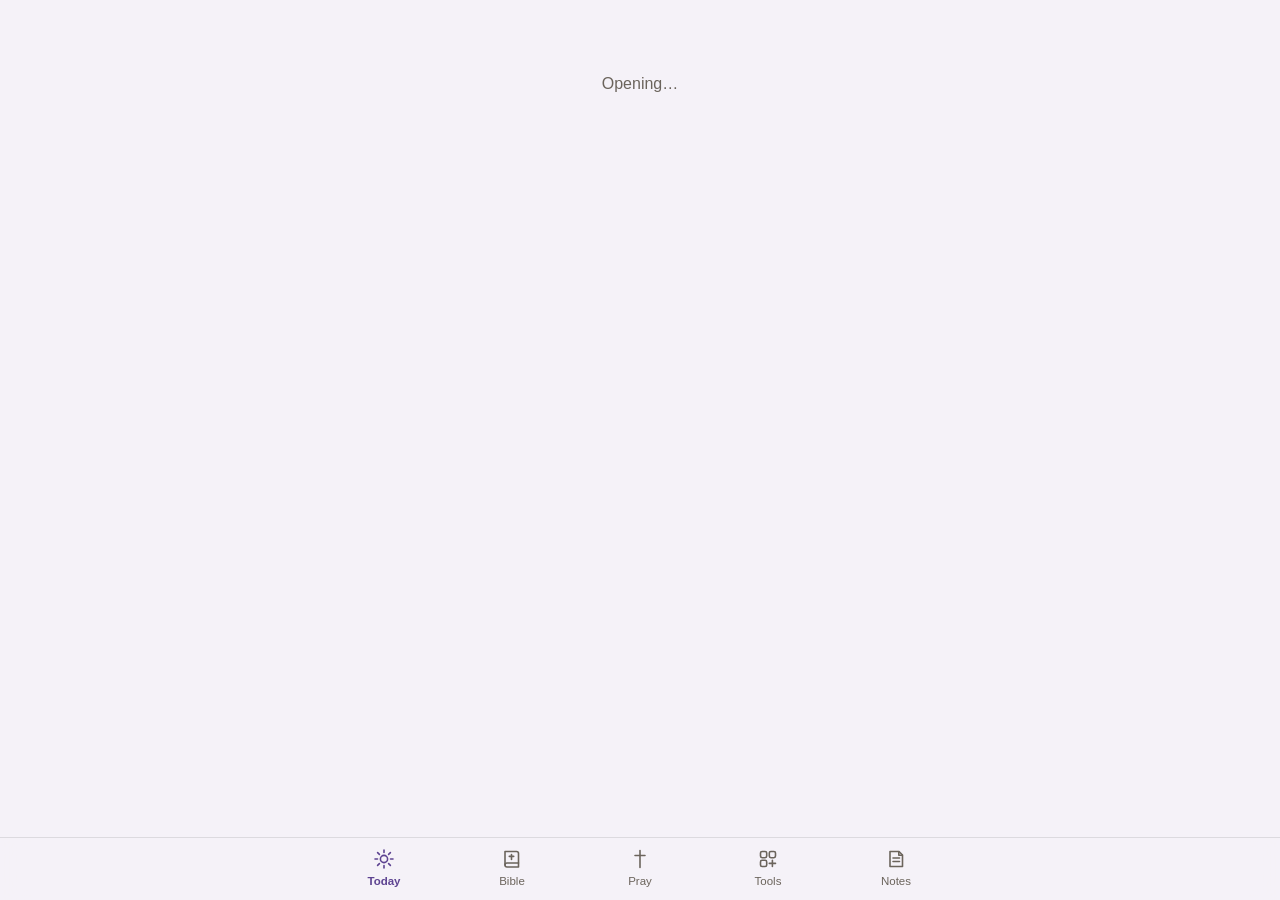
<file: index.html>
<!DOCTYPE html>
<!-- index.html
     The one page of the app. Everything else is loaded by app.js. -->
<html lang="en">
<head>
  <meta charset="UTF-8" />
  <!-- The privacy promise, enforced by the browser: the app may load and contact
       nothing but its own files. See PRIVACY.md. -->
  <meta http-equiv="Content-Security-Policy" content="default-src 'self'; script-src 'self'; style-src 'self'; img-src 'self' data:; connect-src 'self'; worker-src 'self'; manifest-src 'self'; object-src 'none'; base-uri 'none'; form-action 'none'" />
  <meta name="referrer" content="no-referrer" />
  <meta name="viewport" content="width=device-width, initial-scale=1.0, viewport-fit=cover" />
  <title>Biblica</title>
  <meta name="description" content="A Catholic Bible and daily prayer companion that works offline." />

  <link rel="manifest" href="manifest.json" />
  <meta name="theme-color" content="#f2f6f1" />

  <meta name="mobile-web-app-capable" content="yes" />
  <meta name="apple-mobile-web-app-capable" content="yes" />
  <meta name="apple-mobile-web-app-status-bar-style" content="default" />
  <meta name="apple-mobile-web-app-title" content="Biblica" />
  <link rel="apple-touch-icon" href="icon-180.png" />
  <link rel="icon" type="image/png" sizes="192x192" href="icon-192.png" />

  <link rel="stylesheet" href="styles.css" />
</head>
<body>
  <div id="app"></div>
  <noscript>Biblica needs JavaScript to run.</noscript>
  <script type="module" src="app.js"></script>
</body>
</html>
</file>
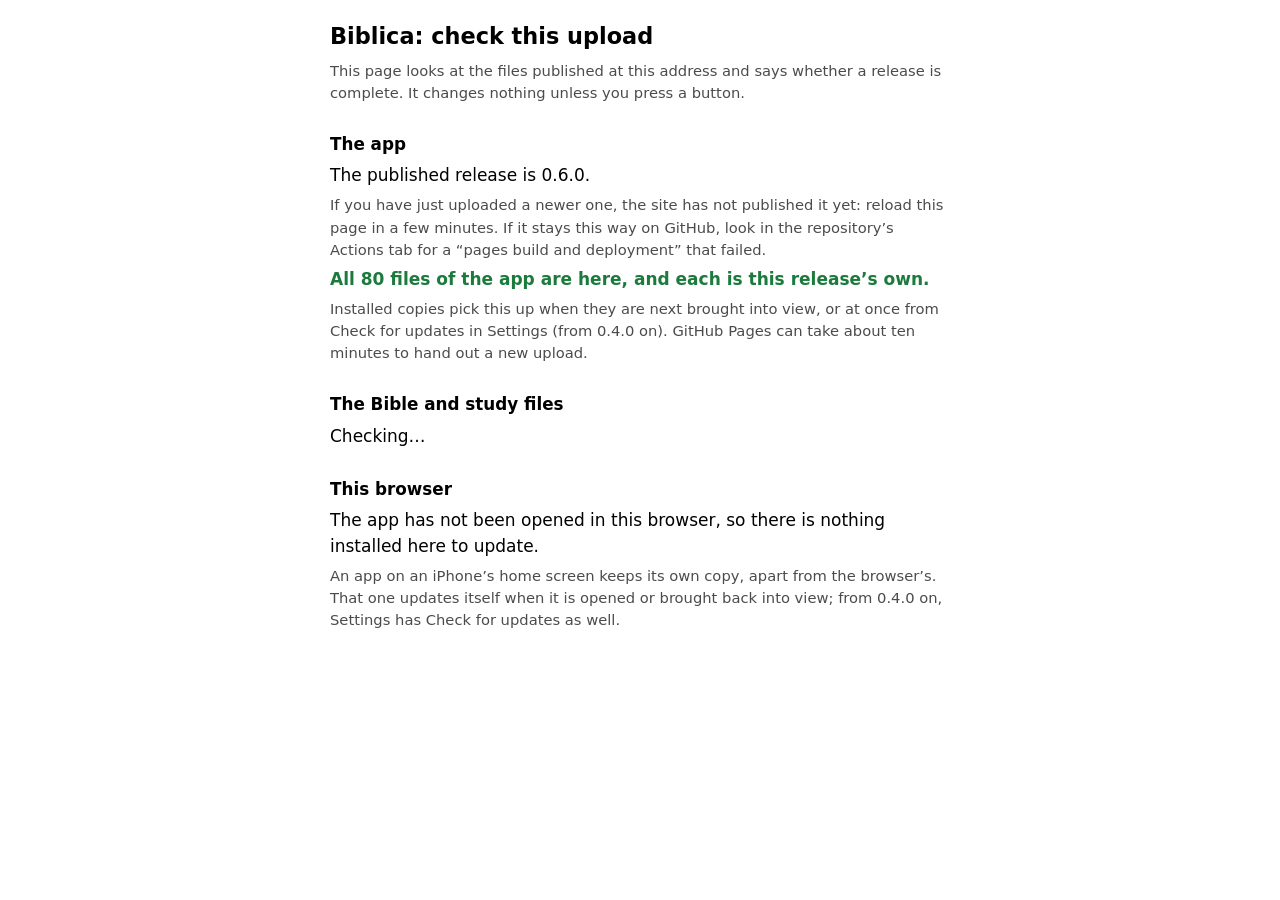
<file: check.html>
<!DOCTYPE html>
<!-- check.html
     A page for whoever publishes this copy of Biblica: it reads the list of
     files the app is made of and checks that every one is really on the site.
     Open it in a browser after uploading a release. It stands alone (no other
     file of the app is needed for it to run) and the app never caches it. -->
<html lang="en">
<head>
  <meta charset="UTF-8" />
  <meta name="viewport" content="width=device-width, initial-scale=1.0" />
  <meta name="robots" content="noindex" />
  <meta name="referrer" content="no-referrer" />
  <meta http-equiv="Content-Security-Policy" content="default-src 'none'; connect-src 'self'; script-src 'unsafe-inline'; style-src 'unsafe-inline'; base-uri 'none'; form-action 'none'" />
  <title>Biblica: check this upload</title>
  <style>
    :root { color-scheme: light dark; }
    body { font: 17px/1.5 system-ui, -apple-system, "Segoe UI", sans-serif; margin: 0 auto; max-width: 620px; padding: 20px 16px 60px; }
    h1 { font-size: 1.4rem; margin: 0 0 4px; }
    h2 { font-size: 1.05rem; margin: 28px 0 6px; }
    p { margin: 6px 0; }
    .muted { opacity: 0.7; font-size: 0.92rem; }
    .ok { color: #1c7a3d; font-weight: 600; }
    .bad { color: #b3261e; font-weight: 600; }
    ul { margin: 6px 0; padding-left: 22px; }
    li { overflow-wrap: anywhere; }
    button { font: inherit; padding: 10px 16px; border-radius: 10px; border: 1px solid currentColor; background: none; color: inherit; margin-top: 8px; }
    @media (prefers-color-scheme: dark) { .ok { color: #6fd08c; } .bad { color: #ff8a80; } }
  </style>
</head>
<body>
  <h1>Biblica: check this upload</h1>
  <p class="muted">This page looks at the files published at this address and says whether a release is complete. It changes nothing unless you press a button.</p>

  <h2>The app</h2>
  <div id="app"><p>Checking…</p></div>

  <h2>The Bible and study files</h2>
  <div id="text"><p>Checking…</p></div>

  <h2>This browser</h2>
  <div id="device"><p>Checking…</p></div>

  <script>
    const show = (id, ...nodes) => { const box = document.getElementById(id); box.textContent = ''; box.append(...nodes); };
    const line = (text, cls) => { const p = document.createElement('p'); p.textContent = text; if (cls) p.className = cls; return p; };
    const list = (items) => { const ul = document.createElement('ul'); for (const item of items) { const li = document.createElement('li'); li.textContent = item; ul.append(li); } return ul; };
    const fresh = { cache: 'no-store' };
    const live = (path) => `${path}${path.includes('?') ? '&' : '?'}live=${Date.now()}`;
    const count = (number, one, many) => `${number} ${number === 1 ? one : many}`;

    // Whether everything about the app's own files checked out: the button below is offered only then.
    let appComplete = false;

    /** The first sixteen hex digits of a file's SHA-256, as sw.js records them; null where the browser cannot compute it. */
    async function fingerprint(buffer) {
      if (!window.crypto || !window.crypto.subtle) return null;
      const hash = new Uint8Array(await crypto.subtle.digest('SHA-256', buffer));
      return [...hash.slice(0, 8)].map((byte) => byte.toString(16).padStart(2, '0')).join('');
    }

    /** Run a check over many files, a few at a time. */
    async function each(paths, work) {
      const queue = [...paths];
      const worker = async () => { while (queue.length) await work(queue.shift()); };
      await Promise.all(Array.from({ length: 6 }, worker));
    }

    async function checkApp() {
      let source;
      try {
        const response = await fetch(live('sw.js'), fresh);
        if (!response.ok) throw new Error(String(response.status));
        source = await response.text();
      } catch (error) {
        show('app', line(`sw.js could not be fetched (${error.message}). Is this page in the same folder as the app, and are you online?`, 'bad'));
        return null;
      }
      const version = (/const VERSION = '([^']+)'/.exec(source) || [])[1] || null;
      const start = source.indexOf('const SHELL = [');
      const listed = start < 0 ? [] : [...source.slice(start, source.indexOf('];', start)).matchAll(/'\.\/([^']*)'/g)].map((match) => match[1] || 'index.html');
      const wanted = [...new Set(listed)];
      if (!version || !wanted.length) {
        show('app', line('sw.js is on the site but does not look like Biblica’s: it names no version or lists no files. Upload the release’s own sw.js again.', 'bad'));
        return null;
      }
      // The fingerprint of each file as this release was built, from the stamp in sw.js.
      const stamp = (/\/\/ <stamp>([\s\S]*?)\/\/ <\/stamp>/.exec(source) || [])[1] || '';
      const digests = Object.fromEntries([...stamp.matchAll(/'([^']+)': '([0-9a-f]+)'/g)].map((match) => [match[1], match[2]]));
      const stamped = Object.keys(digests).length > 0;

      const missing = [];
      const stale = [];
      let compared = stamped;
      await each(wanted, async (path) => {
        try {
          const response = await fetch(live(path), fresh);
          if (!response.ok) { missing.push(`${path} (${response.status})`); return; }
          if (!digests[path]) return;
          const found = await fingerprint(await response.arrayBuffer());
          if (found === null) compared = false;
          else if (found !== digests[path]) stale.push(path);
        } catch {
          missing.push(`${path} (no answer)`);
        }
      });
      missing.sort();
      stale.sort();

      const nodes = [
        line(`The published release is ${version}.`),
        line('If you have just uploaded a newer one, the site has not published it yet: reload this page in a few minutes. If it stays this way on GitHub, look in the repository’s Actions tab for a “pages build and deployment” that failed.', 'muted'),
      ];
      // sw.js and the rest of the app are uploaded together; if they name different releases, one was left behind.
      const versionFile = wanted.find((path) => path.endsWith('version.js'));
      let others = null;
      try {
        if (versionFile) others = (/APP_VERSION = '([^']+)'/.exec(await (await fetch(live(versionFile), fresh)).text()) || [])[1] || null;
      } catch {
        // Reported with the other files below.
      }
      if (others && others !== version) {
        nodes.push(line(`sw.js is from release ${version}, but the app’s other files say ${others}: the upload replaced one and not the other.`, 'bad'));
      }
      if (!missing.length && !stale.length) {
        appComplete = true;
        nodes.push(line(compared
          ? `All ${wanted.length} files of the app are here, and each is this release’s own.`
          : `All ${wanted.length} files of the app are here.`, 'ok'));
        if (!compared) nodes.push(line(stamped ? 'This browser could not compare their contents, so only their presence was checked.' : 'This release carries no fingerprints, so only the presence of each file was checked.', 'muted'));
        nodes.push(line('Installed copies pick this up when they are next brought into view, or at once from Check for updates in Settings (from 0.4.0 on). GitHub Pages can take about ten minutes to hand out a new upload.', 'muted'));
      } else {
        if (missing.length) nodes.push(line(`${count(missing.length, 'file is', 'files are')} missing, of the app’s ${wanted.length}.`, 'bad'), list(missing));
        if (stale.length) {
          nodes.push(line(`${count(stale.length, 'file is', 'files are')} on the site but not from this release: an older copy the upload did not replace, or one changed since.`, 'bad'), list(stale),
            line('If you have only just uploaded, GitHub Pages may still be handing out the old copies: reload this page in ten minutes before uploading again.', 'muted'));
        }
        nodes.push(line('Until every file is this release’s own, installed copies stay on the release they have. Upload the whole release again.', 'muted'));
      }
      show('app', ...nodes);
      return version;
    }

    async function checkText() {
      let books;
      let fathers;
      let early;
      try {
        books = (await (await fetch(live('data-books.json'), fresh)).json()).books.map((book) => book.id);
        fathers = (await (await fetch(live('data-fathers.json'), fresh)).json()).books;
        fathers = Array.isArray(fathers) ? fathers : Object.keys(fathers);
        early = (await (await fetch(live('data-early.json'), fresh)).json()).entries.flatMap((entry) => entry.works.map((work) => work.id));
      } catch {
        show('text', line('The list of books could not be read, so the text files were not checked.', 'bad'));
        return;
      }
      const kinds = [
        ['Bible text (Douay-Rheims)', books.map((id) => `drb-${id}.json`)],
        ['Bible text (CPDV)', books.map((id) => `cpdv-${id}.json`)],
        ['Latin and cross-references', books.map((id) => `study-${id}.json`)],
        ['Commentary of the Fathers', fathers.map((id) => `fathers-${id}.json`)],
        ['Early Christian writings', early.map((id) => `early-${id}.json`)],
      ];
      const nodes = [];
      for (const [name, paths] of kinds) {
        const missing = [];
        await each(paths, async (path) => {
          try {
            const response = await fetch(live(path), { ...fresh, method: 'HEAD' });
            if (!response.ok) missing.push(`${path} (${response.status})`);
          } catch {
            missing.push(`${path} (no answer)`);
          }
        });
        if (!missing.length) nodes.push(line(`${name}: all ${paths.length} files are here.`, 'ok'));
        else nodes.push(line(`${name}: ${missing.length} of ${paths.length} files are missing.`, 'bad'), list(missing.sort().slice(0, 40)));
        show('text', ...nodes, line('Checking…', 'muted'));
      }
      nodes.push(line('These files are checked for being there, not for their contents.', 'muted'));
      show('text', ...nodes);
    }

    /** Put a question to a worker; resolves to its answer, or null if it gives none in time. */
    function askWorker(worker, message, patience) {
      return new Promise((resolve) => {
        const channel = new MessageChannel();
        const timer = setTimeout(() => resolve(null), patience);
        channel.port1.onmessage = (event) => { clearTimeout(timer); resolve(event.data || null); };
        worker.postMessage(message, [channel.port2]);
      });
    }

    /** Wait for a worker that is installing to finish, one way or the other. */
    function settled(worker) {
      return new Promise((resolve) => {
        const look = () => { if (worker.state === 'activated' || worker.state === 'redundant') resolve(worker.state); };
        worker.addEventListener('statechange', look);
        look();
        setTimeout(() => resolve('slow'), 90000);
      });
    }

    async function checkDevice(published) {
      if (!('serviceWorker' in navigator)) {
        show('device', line('This browser cannot install the app (no service worker support).'));
        return;
      }
      const registration = await navigator.serviceWorker.getRegistration('./');
      const worker = registration && registration.active;
      if (!worker) {
        show('device', line('The app has not been opened in this browser, so there is nothing installed here to update.'),
          line('An app on an iPhone’s home screen keeps its own copy, apart from the browser’s. That one updates itself when it is opened or brought back into view; from 0.4.0 on, Settings has Check for updates as well.', 'muted'));
        return;
      }
      const answer = (await askWorker(worker, { type: 'biblica:version' }, 3000)) || (await askWorker(worker, { type: 'biblica:version' }, 3000));
      const version = answer && answer.version;
      const nodes = [line(version ? `This browser holds release ${version}.` : 'This browser holds a release from before 0.4.0 (it cannot say which).')];
      if (published && version === published) nodes.push(line('That is the published release.', 'ok'));
      const note = line('', 'muted');
      const explain = 'This fetches every file of the app again, replacing the copy held by this browser. Notes, the journal and everything else written in the app are not touched. It does nothing for an app on an iPhone’s home screen, which keeps its own copy apart from the browser’s: that one has the same button in its Settings.';
      const button = document.createElement('button');
      button.textContent = 'Fetch the app afresh in this browser';
      if (!appComplete) {
        // Never offered over an incomplete upload: the copy this browser has works, and half of another would not.
        button.disabled = true;
        note.textContent = 'Not offered while the files above are incomplete: the copy this browser holds still works.';
      } else {
        note.textContent = explain;
      }
      button.addEventListener('click', async () => {
        button.disabled = true;
        const stop = (text) => { note.textContent = `Nothing was changed: ${text}`; note.className = 'bad'; };
        // The site must be reachable now, not only when this page loaded.
        try {
          if (!(await fetch(live('sw.js'), fresh)).ok) throw new Error('unreachable');
        } catch {
          stop('the site could not be reached.');
          return;
        }
        note.textContent = 'Fetching…';
        // A newer worker, if the site has one, installs itself and checks every file as it does.
        await registration.update().catch(() => null);
        if (registration.installing) {
          if ((await settled(registration.installing)) !== 'activated') { stop('the new release could not be installed. Reload this page to see why.'); return; }
        } else if (version) {
          // The worker fetches its own files again and replaces them only if every one is right.
          const result = await askWorker(registration.active, { type: 'biblica:refetch' }, 90000);
          if (!result || !result.ok) { stop('some files could not be fetched. Reload this page to see which.'); return; }
        } else {
          // A worker from before 0.4.0 cannot do that. The upload was found complete above,
          // so it is removed with its files and the app installs itself anew from the site.
          await registration.unregister();
          for (const key of await caches.keys()) if (key.startsWith('biblica-shell-')) await caches.delete(key);
        }
        window.location.href = './';
      });
      nodes.push(button, note);
      show('device', ...nodes);
    }

    /**
     * Whether this page can see the site itself. A copy of the app from before
     * 0.4.0, if this browser holds one, answers every request on this site
     * from its own saved files, this page's requests included, so nothing
     * fetched here would be the site's. Such a copy is first offered the
     * published release, whose worker lets these requests through.
     */
    async function seesTheSite() {
      if (!('serviceWorker' in navigator) || !navigator.serviceWorker.controller) return true;
      const speaks = async () => {
        const worker = navigator.serviceWorker.controller;
        if (!worker) return true;
        const answer = (await askWorker(worker, { type: 'biblica:version' }, 3000)) || (await askWorker(worker, { type: 'biblica:version' }, 3000));
        return Boolean(answer && answer.version);
      };
      if (await speaks()) return true;
      show('app', line('This browser holds an older copy of Biblica. Offering it the published release first…'));
      const registration = await navigator.serviceWorker.getRegistration('./');
      if (!registration) return true;
      await registration.update().catch(() => null);
      const arriving = registration.installing || registration.waiting;
      if (arriving) await settled(arriving);
      return speaks();
    }

    /** Say why nothing can be checked from here, and offer the two ways round it. */
    function explainOlderCopy() {
      const button = document.createElement('button');
      button.textContent = 'Forget the older copy and check again';
      button.addEventListener('click', async () => {
        button.disabled = true;
        const registration = await navigator.serviceWorker.getRegistration('./');
        if (registration) await registration.unregister();
        window.location.reload();
      });
      show('app',
        line('This page cannot see the site from this browser.', 'bad'),
        line('This browser holds a copy of Biblica from before 0.4.0, which answers every request for the site’s files from the copy it saved. It was offered the published release just now and did not take it, which usually means the upload is incomplete or the site is still publishing it.'),
        line('To see which files are at fault, open this page in a private tab, which holds no copy of the app. Or press the button: this browser then forgets its older copy and this page checks again. Nothing written in the app is touched, but the app will need a connection the next time it is opened in this browser, and until the upload is complete it may not open here at all.', 'muted'),
        button);
      show('text', line('Not checked, for the same reason.', 'muted'));
      show('device', line('This browser holds a release from before 0.4.0.'));
    }

    (async () => {
      if (!(await seesTheSite())) {
        explainOlderCopy();
        return;
      }
      const published = await checkApp();
      await Promise.all([checkText(), checkDevice(published)]);
    })();
  </script>
</body>
</html>
</file>
<file: styles.css>
/* styles.css — Biblica.
 *
 * The app takes its colour from the liturgical day. Each liturgical colour
 * defines a small palette (light and dark); whichever element carries a
 * data-lit attribute resolves --lit and --soft from it. The page itself
 * carries today's colour, and single elements (the day card, the dots of the
 * week strip) can carry another day's.
 *
 * Scripture and liturgical names are set in the serif; controls in the
 * system sans. Verse numbers and rubrics are red, as in a missal.
 */

/* ---------- Palettes ---------- */

[data-lit="green"] {
  --lit-l: #2f6b4f; --soft-l: #dfeae1; --bg-l: #f2f6f1;
  --lit-d: #84c4a0; --soft-d: #223328; --bg-d: #141a16; --surface-d: #1c2520;
}
[data-lit="violet"] {
  --lit-l: #5d4391; --soft-l: #e7dff2; --bg-l: #f5f2f8;
  --lit-d: #b7a0e2; --soft-d: #2d2740; --bg-d: #18151c; --surface-d: #221e29;
}
[data-lit="white"] {
  --lit-l: #8f6a17; --soft-l: #f1e7c9; --bg-l: #faf7ee;
  --lit-d: #dcbc66; --soft-d: #353020; --bg-d: #1a1812; --surface-d: #24211a;
}
[data-lit="red"] {
  --lit-l: #a8322a; --soft-l: #f3dcd9; --bg-l: #faf2f1;
  --lit-d: #e88e84; --soft-d: #3c2522; --bg-d: #1c1514; --surface-d: #281e1c;
}
[data-lit="rose"] {
  --lit-l: #ae4f73; --soft-l: #f5dde6; --bg-l: #fbf2f5;
  --lit-d: #e6a0ba; --soft-d: #3c2630; --bg-d: #1c1518; --surface-d: #281e22;
}

:root {
  --serif: "Iowan Old Style", "Palatino Linotype", Palatino, "Book Antiqua", "Noto Serif", Georgia, serif;
  --sans: -apple-system, BlinkMacSystemFont, "Segoe UI", Roboto, "Helvetica Neue", Arial, sans-serif;
  --radius: 18px;
  --radius-small: 11px;
  --tabbar-height: 62px;
  --measure: 640px;

  --bg: var(--bg-l, #f2f6f1);
  --surface: #ffffff;
  --ink: #23201c;
  --muted: #6b645c;
  --line: rgba(35, 32, 28, 0.11);
  --rubric: #a3231f;
  --danger: #a3231f;
  --shadow: 0 10px 34px rgba(35, 32, 28, 0.16);
  --hl-gold: #f7e6a6;
  --hl-green: #cfe9d0;
  --hl-blue: #d1e2f7;
  --hl-rose: #f7d5df;
  color-scheme: light;
}
[data-lit] {
  --lit: var(--lit-l);
  --soft: var(--soft-l);
}

/* Dark values, applied when the device asks for dark (unless the reader chose
   light) or when the reader chose dark. The two blocks must stay identical. */
@media (prefers-color-scheme: dark) {
  :root:not([data-theme="light"]) {
    --bg: var(--bg-d, #141a16);
    --surface: var(--surface-d, #1c2520);
    --ink: #efeae2;
    --muted: #a9a197;
    --line: rgba(255, 255, 255, 0.11);
    --rubric: #e88376;
    --danger: #ee8d80;
    --shadow: 0 10px 34px rgba(0, 0, 0, 0.5);
    --hl-gold: rgba(214, 178, 62, 0.34);
    --hl-green: rgba(96, 176, 110, 0.32);
    --hl-blue: rgba(98, 150, 220, 0.34);
    --hl-rose: rgba(222, 110, 150, 0.34);
    color-scheme: dark;
  }
  :root:not([data-theme="light"])[data-lit],
  :root:not([data-theme="light"]) [data-lit] {
    --lit: var(--lit-d);
    --soft: var(--soft-d);
  }
}
:root[data-theme="dark"] {
  --bg: var(--bg-d, #141a16);
  --surface: var(--surface-d, #1c2520);
  --ink: #efeae2;
  --muted: #a9a197;
  --line: rgba(255, 255, 255, 0.11);
  --rubric: #e88376;
  --danger: #ee8d80;
  --shadow: 0 10px 34px rgba(0, 0, 0, 0.5);
  --hl-gold: rgba(214, 178, 62, 0.34);
  --hl-green: rgba(96, 176, 110, 0.32);
  --hl-blue: rgba(98, 150, 220, 0.34);
  --hl-rose: rgba(222, 110, 150, 0.34);
  color-scheme: dark;
}
:root[data-theme="dark"][data-lit],
:root[data-theme="dark"] [data-lit] {
  --lit: var(--lit-d);
  --soft: var(--soft-d);
}

/* ---------- Base ---------- */

* { box-sizing: border-box; }

/* The page fills the screen and never scrolls; the screens scroll inside .scroller.
   On an iPhone a scrolling page nudges fixed elements such as the tab bar up and down. */
html {
  -webkit-text-size-adjust: 100%;
  height: 100%;
  overflow: hidden;
}

body {
  height: 100%;
  overflow: hidden;
  margin: 0;
  background: var(--bg);
  color: var(--ink);
  font-family: var(--sans);
  font-size: 16px;
  line-height: 1.5;
  -webkit-tap-highlight-color: transparent;
  overscroll-behavior-y: none;
}

button, input, select, textarea { font: inherit; color: inherit; }
button { cursor: pointer; }
h1, h2, h3, p { margin: 0; }
[hidden] { display: none !important; }

:focus-visible {
  outline: 2px solid var(--lit);
  outline-offset: 2px;
  border-radius: 6px;
}

.scroller {
  position: fixed;
  inset: 0;
  overflow-x: hidden;
  overflow-y: auto;
  overscroll-behavior-y: contain;
  -webkit-overflow-scrolling: touch;
}

.screen {
  max-width: var(--measure);
  margin: 0 auto;
  padding: calc(env(safe-area-inset-top) + 8px) calc(env(safe-area-inset-right) + 16px)
    calc(env(safe-area-inset-bottom) + var(--tabbar-height) + 28px) calc(env(safe-area-inset-left) + 16px);
  min-height: 100%;
  outline: none;
}
body.has-action-bar .screen { padding-bottom: calc(env(safe-area-inset-bottom) + var(--tabbar-height) + 230px); }

.loading, .empty { color: var(--muted); text-align: center; padding: 48px 16px; }
.muted { color: var(--muted); }
.small { font-size: 0.86rem; }
.icon { display: inline-flex; }

/* ---------- Headers ---------- */

.app-header {
  display: flex;
  align-items: center;
  justify-content: space-between;
  padding: 10px 2px 6px;
}
.app-title {
  font-family: var(--serif);
  font-size: 1.65rem;
  font-weight: 600;
  letter-spacing: 0.005em;
  color: var(--lit);
}
.page-title {
  font-family: var(--serif);
  font-size: 1.65rem;
  font-weight: 600;
  padding: 4px 2px 6px;
}

.icon-button {
  display: inline-flex;
  align-items: center;
  justify-content: center;
  width: 44px;
  height: 44px;
  border: 0;
  border-radius: 50%;
  background: transparent;
  color: var(--muted);
}
.icon-button:active { background: var(--soft); }
.icon-button:disabled { opacity: 0.3; cursor: default; }

/* ---------- Cards ---------- */

.card {
  background: var(--surface);
  border: 1px solid var(--line);
  border-radius: var(--radius);
  padding: 18px 18px 16px;
  margin: 14px 0;
}
.card-heading {
  font-size: 1.02rem;
  font-weight: 650;
  margin-bottom: 6px;
}
.card-heading.large {
  font-family: var(--serif);
  font-size: 1.45rem;
  font-weight: 600;
}
.card > .muted + .button,
.card > .muted + .button-row,
.card > .muted + .row-button { margin-top: 12px; }

/* The liturgical day */
.hero {
  position: relative;
  background: var(--soft);
  border-color: transparent;
  padding: 22px 56px 20px 20px;
  overflow: hidden;
}
.ribbon {
  position: absolute;
  top: 0;
  right: 20px;
  width: 22px;
  height: 58px;
  background: var(--lit);
  clip-path: polygon(0 0, 100% 0, 100% 100%, 50% 80%, 0 100%);
}
.hero-date { color: var(--muted); font-size: 0.92rem; }
.hero-name {
  font-family: var(--serif);
  font-size: clamp(1.5rem, 6.2vw, 1.95rem);
  font-weight: 600;
  line-height: 1.16;
  margin: 6px 0 10px;
  text-wrap: balance;
}
.hero-meta {
  display: flex;
  flex-wrap: wrap;
  align-items: center;
  gap: 6px 10px;
  font-size: 0.92rem;
  color: var(--ink);
}
.rank {
  background: var(--lit);
  color: var(--surface);
  border-radius: 999px;
  padding: 2px 11px;
  font-size: 0.8rem;
  font-weight: 650;
}
.hero-sub { margin-top: 8px; font-size: 0.92rem; color: var(--muted); }
.hero-observance { margin-top: 10px; font-size: 0.92rem; color: var(--rubric); font-weight: 600; }

/* ---------- Week strip ---------- */

.week {
  display: grid;
  grid-template-columns: 36px 1fr 36px;
  align-items: center;
  gap: 2px;
  margin: 12px -6px 0;
}
.week .icon-button { width: 36px; height: 44px; }
.week-strip { display: grid; grid-template-columns: repeat(7, 1fr); gap: 2px; }
.week-day {
  display: flex;
  flex-direction: column;
  align-items: center;
  gap: 1px;
  padding: 7px 0 8px;
  border: 0;
  border-radius: 14px;
  background: transparent;
  min-width: 0;
}
.week-letter { font-size: 0.72rem; color: var(--muted); }
.week-number { font-size: 1.02rem; font-weight: 600; font-variant-numeric: tabular-nums; }
.week-dot { width: 7px; height: 7px; border-radius: 50%; background: var(--lit); margin-top: 2px; }
.week-dot[data-lit="white"] { box-shadow: inset 0 0 0 1px var(--lit); background: transparent; }
.week-day.is-today .week-number { color: var(--lit); }
.week-day.selected { background: var(--surface); box-shadow: inset 0 0 0 1px var(--line); }
.week-today { grid-column: 1 / -1; justify-self: center; margin-top: 6px; }

/* ---------- Lists inside cards ---------- */

.reading-list, .day-list, .result-list { list-style: none; margin: 0; padding: 0; }
.reading-list li + li { border-top: 1px solid var(--line); }
.reading-row {
  display: flex;
  align-items: center;
  gap: 12px;
  width: 100%;
  padding: 12px 0;
  border: 0;
  background: transparent;
  text-align: left;
}
.reading-text { display: flex; flex-direction: column; flex: 1; min-width: 0; }
.reading-label { font-size: 0.82rem; color: var(--rubric); font-weight: 600; }
.reading-cite { font-family: var(--serif); font-size: 1.13rem; font-weight: 600; line-height: 1.3; }
.reading-preview {
  color: var(--muted);
  font-family: var(--serif);
  font-size: 0.95rem;
  white-space: nowrap;
  overflow: hidden;
  text-overflow: ellipsis;
}
.reading-check {
  flex: none;
  width: 26px;
  height: 26px;
  border-radius: 50%;
  border: 1.5px solid var(--line);
  display: inline-flex;
  align-items: center;
  justify-content: center;
  color: var(--surface);
}
.done .reading-check { background: var(--lit); border-color: var(--lit); }
.reading-row.done .reading-cite { color: var(--muted); }
.card > .small { margin-top: 10px; }

.row-button {
  display: flex;
  align-items: center;
  gap: 12px;
  width: 100%;
  padding: 10px 0 4px;
  border: 0;
  background: transparent;
  text-align: left;
  color: var(--ink);
}
.row-button .icon { color: var(--muted); }
.row-text { display: flex; flex-direction: column; gap: 3px; flex: 1; min-width: 0; }
.row-title { font-family: var(--serif); font-size: 1.13rem; font-weight: 600; flex: 1; }
.row-sub { color: var(--muted); font-size: 0.9rem; }
.plan-row + .plan-row { border-top: 1px solid var(--line); margin-top: 10px; padding-top: 14px; }

.progress-row { display: flex; justify-content: space-between; margin: 10px 0 6px; font-weight: 600; }
.progress-row .muted { font-weight: 400; }
.progress-track {
  display: block;
  height: 6px;
  background: var(--soft);
  border-radius: 999px;
  overflow: hidden;
  margin-top: 4px;
}
.progress-fill { display: block; height: 100%; background: var(--lit); border-radius: 999px; transition: width 0.4s ease; }

/* ---------- Buttons and fields ---------- */

.button {
  display: inline-flex;
  align-items: center;
  justify-content: center;
  min-height: 44px;
  padding: 9px 18px;
  border: 1px solid var(--lit);
  border-radius: 999px;
  background: var(--lit);
  color: var(--surface);
  font-weight: 600;
  font-size: 0.98rem;
  text-align: center;
}
.button.quiet { background: transparent; color: var(--lit); border-color: var(--line); }
.button.danger { background: var(--danger); border-color: var(--danger); color: var(--surface); }
.button.danger.quiet { background: transparent; color: var(--danger); border-color: var(--line); }
.button.wide { width: 100%; }
.button:disabled { opacity: 0.45; cursor: default; }
.button:active:not(:disabled) { transform: scale(0.985); }

.button-row { display: flex; flex-wrap: wrap; gap: 10px; margin-top: 14px; justify-content: flex-end; }
.button-row.spread { justify-content: space-between; }

.chip-button {
  border: 1px solid var(--line);
  background: var(--surface);
  color: var(--ink);
  border-radius: 999px;
  padding: 6px 13px;
  font-size: 0.88rem;
  min-height: 34px;
}

.field {
  width: 100%;
  min-height: 46px;
  padding: 10px 14px;
  border: 1px solid var(--line);
  border-radius: var(--radius-small);
  background: var(--surface);
  font-size: 16px; /* below 16px, iOS zooms the page when the field is focused */
}
.field::placeholder { color: var(--muted); opacity: 0.8; }
textarea.field { resize: vertical; line-height: 1.5; font-family: var(--serif); font-size: 17px; }
select.field { appearance: none; padding-right: 30px; background-image: linear-gradient(45deg, transparent 50%, var(--muted) 50%), linear-gradient(135deg, var(--muted) 50%, transparent 50%); background-position: calc(100% - 17px) 20px, calc(100% - 12px) 20px; background-size: 5px 5px; background-repeat: no-repeat; }

.segmented {
  display: inline-flex;
  background: var(--soft);
  border-radius: 999px;
  padding: 3px;
  gap: 2px;
}
.segmented.wrap { display: flex; flex-wrap: wrap; border-radius: 16px; margin: 4px 0 14px; }
.segment {
  flex: 1;
  border: 0;
  background: transparent;
  border-radius: 999px;
  padding: 7px 13px;
  font-size: 0.9rem;
  white-space: nowrap;
  min-height: 36px;
  color: var(--ink);
}
.segment.on { background: var(--surface); font-weight: 650; box-shadow: 0 1px 3px rgba(0, 0, 0, 0.12); }

.check { display: inline-flex; align-items: center; gap: 8px; font-size: 0.93rem; min-height: 44px; }
input[type="checkbox"] { width: 22px; height: 22px; accent-color: var(--lit); flex: none; }
.slider { flex: 1; accent-color: var(--lit); min-width: 0; }
.slider-value { width: 2ch; text-align: right; font-variant-numeric: tabular-nums; color: var(--muted); }

.setting-row {
  display: flex;
  align-items: center;
  justify-content: space-between;
  gap: 14px;
  padding: 10px 0;
  flex-wrap: wrap;
}
.setting-row + .setting-row { border-top: 1px solid var(--line); }
.setting-text { display: flex; flex-direction: column; flex: 1; min-width: 0; }
.check-row { flex-wrap: nowrap; }

/* ---------- Tab bar ---------- */

.tabbar {
  position: fixed;
  left: 0;
  right: 0;
  bottom: 0;
  z-index: 50;
  display: flex;
  justify-content: center;
  padding: 0 max(8px, env(safe-area-inset-right)) env(safe-area-inset-bottom) max(8px, env(safe-area-inset-left));
  background: var(--bg); /* for browsers without color-mix */
  background: color-mix(in srgb, var(--bg) 88%, transparent);
  -webkit-backdrop-filter: blur(14px);
  backdrop-filter: blur(14px);
  border-top: 1px solid var(--line);
}
.tab {
  flex: 1;
  max-width: 128px;
  height: var(--tabbar-height);
  display: flex;
  flex-direction: column;
  align-items: center;
  justify-content: center;
  gap: 2px;
  color: var(--muted);
  text-decoration: none;
  font-size: 0.72rem;
}
.tab.active { color: var(--lit); font-weight: 650; }

/* ---------- Reader ---------- */

.reader-bar {
  position: sticky;
  top: 0;
  z-index: 20;
  display: flex;
  align-items: center;
  justify-content: space-between;
  gap: 8px;
  margin: calc(-1 * env(safe-area-inset-top) - 8px) -16px 0;
  padding: calc(env(safe-area-inset-top) + 8px) 12px 6px 16px;
  background: var(--bg); /* for browsers without color-mix */
  background: color-mix(in srgb, var(--bg) 90%, transparent);
  -webkit-backdrop-filter: blur(14px);
  backdrop-filter: blur(14px);
}
.reader-tools { display: flex; align-items: center; }
.place-button {
  display: inline-flex;
  align-items: center;
  gap: 8px;
  min-height: 44px;
  padding: 6px 16px;
  border: 1px solid var(--line);
  border-radius: 999px;
  background: var(--surface);
  font-family: var(--serif);
  font-size: 1.08rem;
  font-weight: 600;
}
.caret {
  width: 7px;
  height: 7px;
  border-right: 1.6px solid var(--muted);
  border-bottom: 1.6px solid var(--muted);
  transform: rotate(45deg) translateY(-2px);
}
.back-button {
  display: inline-flex;
  align-items: center;
  gap: 2px;
  min-height: 44px;
  padding: 6px 12px 6px 2px;
  border: 0;
  background: transparent;
  color: var(--lit);
  font-weight: 600;
}

.chapter { padding: 18px 4px 8px; }
.rubric { color: var(--rubric); font-size: 0.92rem; font-weight: 600; }
.chapter-title {
  font-family: var(--serif);
  font-size: clamp(1.7rem, 7vw, 2.15rem);
  font-weight: 600;
  line-height: 1.15;
  text-wrap: balance;
}
.chapter-sub { color: var(--muted); font-size: 0.92rem; margin-top: 4px; }
.passage-heading {
  font-family: var(--serif);
  font-size: 1.3rem;
  font-weight: 600;
  margin: 30px 0 0;
  padding-top: 20px;
  border-top: 1px solid var(--line);
}
.chapter .passage-heading:first-of-type { border-top: 0; padding-top: 0; margin-top: 22px; }

.chapter-text {
  font-family: var(--serif);
  line-height: 1.62;
  margin-top: 22px;
  hanging-punctuation: first;
}
.passage-heading + .chapter-text { margin-top: 12px; }

.verse {
  display: block;
  margin: 0 -8px 0.42em;
  padding: 0.12em 8px;
  border-radius: 9px;
  cursor: pointer;
  -webkit-box-decoration-break: clone;
  box-decoration-break: clone;
}
.chapter-text.flow .verse { display: inline; margin: 0; padding: 0.12em 0; border-radius: 4px; }
.verse-number {
  color: var(--rubric);
  font-family: var(--sans);
  font-size: 0.6em;
  font-weight: 650;
  vertical-align: 0.6em;
  line-height: 0;
  margin-right: 0.38em;
  font-variant-numeric: tabular-nums;
  user-select: none;
}

/* The versal: a chapter opens with a red initial instead of a verse number. */
.verse.first .verse-number { display: none; }
/* flow-root makes a short opening verse as tall as its initial, so the next
   verse starts beneath the initial rather than wrapping round it. */
.chapter-text:not(.flow) .verse.first .verse-body { display: flow-root; }
.chapter-text:not(.flow) .verse.first .verse-body::first-letter,
.chapter-text.flow::first-letter {
  float: left;
  font-size: 3.25em;
  line-height: 0.82;
  padding: 0.06em 0.09em 0 0;
  color: var(--rubric);
  font-weight: 500;
}

/* Declared before the highlight colours so a highlighted verse keeps its
   colour while selected and only gains the ring. */
.verse.selected { box-shadow: inset 0 0 0 1.5px var(--lit); background-color: var(--soft); }
.verse[data-highlight="gold"], .highlighted[data-highlight="gold"], .swatch[data-highlight="gold"] { background: var(--hl-gold); }
.verse[data-highlight="green"], .highlighted[data-highlight="green"], .swatch[data-highlight="green"] { background: var(--hl-green); }
.verse[data-highlight="blue"], .highlighted[data-highlight="blue"], .swatch[data-highlight="blue"] { background: var(--hl-blue); }
.verse[data-highlight="rose"], .highlighted[data-highlight="rose"], .swatch[data-highlight="rose"] { background: var(--hl-rose); }
.verse.arrived { animation: arrive 2.2s ease-out 1; }
@keyframes arrive {
  0%, 35% { background-color: var(--soft); }
  100% { background-color: transparent; }
}
.chapter-break {
  display: block;
  margin: 1.1em 0 0.5em;
  font-family: var(--sans);
  font-size: 0.82rem;
  font-weight: 600;
  color: var(--rubric);
}

.annotations { display: block; margin: 2px 0 14px; font-family: var(--sans); }
.note-card {
  display: block;
  width: 100%;
  text-align: left;
  border: 0;
  border-left: 3px solid var(--lit);
  background: var(--soft);
  border-radius: 4px 12px 12px 4px;
  padding: 9px 13px;
  margin: 6px 0;
  font-size: 0.95rem;
  line-height: 1.45;
  color: var(--ink);
}
.note-range { display: block; font-size: 0.8rem; color: var(--muted); margin-bottom: 2px; }
.note-body { display: -webkit-box; -webkit-line-clamp: 4; -webkit-box-orient: vertical; overflow: hidden; white-space: pre-wrap; }
.link-chips { display: flex; flex-wrap: wrap; gap: 6px; margin: 6px 0; }
.link-chip {
  border: 1px solid var(--line);
  background: var(--surface);
  border-radius: 999px;
  padding: 5px 12px;
  font-size: 0.86rem;
  color: var(--lit);
  font-weight: 600;
  min-height: 32px;
}
.link-chip.incoming { color: var(--muted); font-weight: 500; }

.chapter-nav {
  display: flex;
  justify-content: space-between;
  gap: 10px;
  margin: 26px 0 8px;
}
.chapter-nav.stacked { flex-direction: column; }
.chapter-nav .button-row { margin-top: 2px; }

/* Selection actions */
.action-bar {
  position: fixed;
  left: 50%;
  bottom: calc(env(safe-area-inset-bottom) + var(--tabbar-height) + 10px);
  transform: translateX(-50%);
  width: min(calc(100vw - 20px), 560px);
  z-index: 40;
  background: var(--surface);
  border: 1px solid var(--line);
  border-radius: 20px;
  box-shadow: var(--shadow);
  padding: 8px 10px 12px 16px;
}
.action-top { display: flex; align-items: center; justify-content: space-between; }
.action-label { font-family: var(--serif); font-weight: 600; font-size: 1.05rem; }
.action-row { display: flex; align-items: center; justify-content: space-between; gap: 10px; flex-wrap: wrap; }
.swatches { display: flex; gap: 9px; align-items: center; }
.swatch {
  width: 34px;
  height: 34px;
  border-radius: 50%;
  border: 1px solid var(--line);
  padding: 0;
  display: inline-flex;
  align-items: center;
  justify-content: center;
  color: var(--muted);
}
.swatch.none { background: transparent; }
.action-buttons { display: flex; gap: 2px; }
.action-button {
  display: inline-flex;
  flex-direction: column;
  align-items: center;
  gap: 1px;
  border: 0;
  background: transparent;
  border-radius: 12px;
  padding: 6px 12px;
  font-size: 0.74rem;
  color: var(--ink);
  min-width: 52px;
}
.action-button:active { background: var(--soft); }

/* ---------- Sheets ---------- */

.sheet-backdrop {
  position: fixed;
  inset: 0;
  z-index: 100;
  background: rgba(20, 18, 16, 0);
  display: flex;
  align-items: flex-end;
  justify-content: center;
  transition: background 0.2s ease;
}
.sheet-backdrop.open { background: rgba(20, 18, 16, 0.42); }
.sheet {
  width: min(100vw, var(--measure));
  max-height: 86vh;
  display: flex;
  flex-direction: column;
  background: var(--surface);
  border-radius: 22px 22px 0 0;
  padding: 8px 18px calc(env(safe-area-inset-bottom) + 18px);
  transform: translateY(100%);
  transition: transform 0.22s ease;
  box-shadow: var(--shadow);
}
.sheet.tall { height: 86vh; }
.sheet-backdrop.open .sheet { transform: translateY(0); }
.sheet-head { display: flex; align-items: center; justify-content: space-between; gap: 10px; padding: 6px 0 8px; }
.sheet-title { font-size: 1.05rem; font-weight: 650; }
.sheet-body { overflow-y: auto; display: flex; flex-direction: column; gap: 12px; min-height: 0; flex: 1; padding-bottom: 4px; }
.sheet-text { color: var(--muted); }
.sheet-quote { font-family: var(--serif); font-size: 1.05rem; line-height: 1.5; }
.sheet .setting-row + .setting-row { border-top: 0; }

.picker { display: flex; flex-direction: column; gap: 10px; min-height: 0; flex: 1; }
.picker-list { overflow-y: auto; flex: 1; min-height: 0; padding-bottom: 12px; }
.picker-group { font-size: 0.86rem; font-weight: 650; color: var(--rubric); margin: 16px 0 4px; }
.picker-book {
  display: flex;
  justify-content: space-between;
  align-items: baseline;
  gap: 12px;
  width: 100%;
  border: 0;
  background: transparent;
  text-align: left;
  padding: 10px 10px;
  border-radius: 10px;
  font-family: var(--serif);
  font-size: 1.1rem;
  min-height: 44px;
}
.picker-book.current { background: var(--soft); font-weight: 600; }
.picker-alt { font-family: var(--sans); font-size: 0.8rem; color: var(--muted); }
.chapter-grid { display: grid; grid-template-columns: repeat(auto-fill, minmax(52px, 1fr)); gap: 8px; margin-top: 10px; }
.chapter-cell {
  aspect-ratio: 1;
  border: 1px solid var(--line);
  background: var(--surface);
  border-radius: 12px;
  font-size: 1.02rem;
  font-variant-numeric: tabular-nums;
}
.chapter-cell.current { background: var(--lit); color: var(--surface); border-color: var(--lit); font-weight: 650; }

/* ---------- Search and notes ---------- */

.search-controls { display: flex; flex-direction: column; gap: 10px; margin-top: 4px; }
.search-options { display: flex; gap: 12px; align-items: center; flex-wrap: wrap; }
.search-options .select { flex: 1; min-width: 150px; }
.search-status { margin: 14px 2px 8px; }
.book-counts { display: flex; gap: 6px; flex-wrap: wrap; margin-bottom: 8px; }
.result, .mark-row {
  display: block;
  width: 100%;
  text-align: left;
  border: 0;
  border-bottom: 1px solid var(--line);
  background: transparent;
  padding: 13px 2px;
}
.result-ref { display: block; font-size: 0.86rem; font-weight: 650; color: var(--rubric); margin-bottom: 2px; }
.result-text, .mark-text { display: block; font-family: var(--serif); font-size: 1.06rem; line-height: 1.5; }
.mark-text { white-space: pre-wrap; }
mark { background: var(--hl-gold); color: inherit; border-radius: 3px; padding: 0 1px; }
.highlighted { border-radius: 4px; padding: 0.1em 0.15em; -webkit-box-decoration-break: clone; box-decoration-break: clone; }
.mark-list { margin-top: 12px; }
.screen-inner > .segmented { display: flex; margin: 6px 0 12px; }

/* ---------- Plans ---------- */

.day-list { margin-top: 6px; }
.day-row {
  display: flex;
  align-items: center;
  gap: 12px;
  width: 100%;
  border: 0;
  border-bottom: 1px solid var(--line);
  background: transparent;
  text-align: left;
  padding: 12px 2px;
}
.day-number { width: 2.4em; color: var(--muted); font-variant-numeric: tabular-nums; font-size: 0.92rem; flex: none; }
.day-portion { flex: 1; font-family: var(--serif); font-size: 1.04rem; }
.day-row.done .day-portion { color: var(--muted); }
.day-row.next .day-number { color: var(--lit); font-weight: 700; }
.day-row.next .day-portion { font-weight: 600; }

/* ---------- Toast, banner, celebration ---------- */

.toast {
  position: fixed;
  left: 50%;
  bottom: calc(env(safe-area-inset-bottom) + var(--tabbar-height) + 18px);
  transform: translate(-50%, 12px);
  z-index: 150;
  background: var(--ink);
  color: var(--bg);
  border-radius: 999px;
  padding: 10px 18px;
  font-size: 0.93rem;
  max-width: calc(100vw - 32px);
  text-align: center;
  opacity: 0;
  pointer-events: none;
  transition: opacity 0.2s ease, transform 0.2s ease;
}
.toast.show { opacity: 1; transform: translate(-50%, 0); }

.update-banner {
  position: fixed;
  left: 50%;
  top: calc(env(safe-area-inset-top) + 10px);
  transform: translateX(-50%);
  z-index: 160;
  width: min(calc(100vw - 20px), 520px);
  display: flex;
  align-items: center;
  justify-content: space-between;
  gap: 12px;
  background: var(--surface);
  border: 1px solid var(--line);
  border-radius: 18px;
  box-shadow: var(--shadow);
  padding: 10px 10px 10px 16px;
}

.celebrate-layer {
  position: fixed;
  inset: 0;
  z-index: 200;
  pointer-events: none;
  overflow: hidden;
  transition: opacity 0.6s ease;
}
.celebrate-layer.fade { opacity: 0; }
.celebrate-banner {
  position: absolute;
  top: 36%;
  left: 50%;
  transform: translateX(-50%);
  text-align: center;
  background: var(--surface);
  border-radius: var(--radius);
  padding: 18px 28px;
  box-shadow: var(--shadow);
  animation: pop 0.45s ease;
  max-width: calc(100vw - 48px);
}
.celebrate-title { font-family: var(--serif); font-size: 1.55rem; font-weight: 600; color: var(--lit); }
.celebrate-sub { margin-top: 2px; }
.celebrate-drop {
  position: absolute;
  top: -8%;
  animation-name: fall;
  animation-timing-function: linear;
  animation-iteration-count: 1;
  animation-fill-mode: both;
}
@keyframes fall {
  to { transform: translateY(120vh) rotate(200deg); }
}
@keyframes pop {
  0% { transform: translateX(-50%) scale(0.7); opacity: 0; }
  100% { transform: translateX(-50%) scale(1); opacity: 1; }
}

@media (prefers-reduced-motion: reduce) {
  *, *::before, *::after { transition-duration: 0.01ms !important; animation-duration: 0.01ms !important; }
}

/* ---------- Wider screens ---------- */

@media (min-width: 720px) {
  .screen { padding-top: 24px; }
  .reader-bar { margin-top: -24px; padding-top: 24px; }
  .chapter { padding-left: 12px; padding-right: 12px; }
}

/* =====================================================================
   Prayer (release 0.2)
   ===================================================================== */

.text-button {
  border: 0;
  background: transparent;
  color: var(--lit);
  font-weight: 600;
  font-size: 0.92rem;
  padding: 8px 4px;
  min-height: 40px;
}
.centre { text-align: center; }
.latin { font-style: italic; }
.page-intro { margin: 2px 2px 14px; }
.page-title + .muted { margin: 0 2px 12px; }

/* ---------- Plain lists of destinations ---------- */

.list-heading {
  font-size: 0.86rem;
  font-weight: 650;
  color: var(--rubric);
  margin: 22px 2px 2px;
}
.list-row, .library-row {
  display: flex;
  align-items: center;
  gap: 12px;
  width: 100%;
  min-height: 54px;
  padding: 10px 2px;
  border: 0;
  border-bottom: 1px solid var(--line);
  background: transparent;
  text-align: left;
  color: var(--ink);
}
.list-row .icon, .library-row .icon { color: var(--muted); flex: none; }
.list-row.tall { align-items: flex-start; padding: 13px 2px; }
.list-row.tall .icon { margin-top: 3px; }
.list-card { padding-bottom: 6px; }
.list-card .list-row:last-child { border-bottom: 0; }
.card-button { display: flex; flex-direction: column; gap: 5px; width: 100%; text-align: left; color: var(--ink); }
.card-button .card-heading { font-family: var(--serif); font-size: 1.2rem; margin: 0; }

/* ---------- The daily list ---------- */

.daily-time { font-size: 0.82rem; font-weight: 650; color: var(--rubric); margin: 12px 0 0; }
.daily-title { font-family: var(--serif); font-size: 1.13rem; font-weight: 600; line-height: 1.3; }
.daily-sub { color: var(--muted); font-size: 0.88rem; }
.daily-footer { display: flex; justify-content: space-between; flex-wrap: wrap; margin: 6px -4px -8px; }

/* ---------- Forms in sheets ---------- */

.field-label {
  display: flex;
  flex-direction: column;
  gap: 6px;
  font-size: 0.86rem;
  font-weight: 650;
  color: var(--muted);
}
.field-label > .field, .field-label > p, .field-label > .segmented, .field-label > div { font-weight: 400; color: var(--ink); }
.field-label > .muted { color: var(--muted); }
.field-label.inline { flex-direction: row; align-items: center; justify-content: space-between; }
.field.short { width: 96px; text-align: center; }
.inline-form { display: flex; gap: 8px; align-items: center; }
.inline-form .field { flex: 1; min-width: 0; }
.day-toggles { display: grid; grid-template-columns: repeat(7, 1fr); gap: 6px; }
.day-toggle {
  aspect-ratio: 1;
  max-height: 46px;
  border: 1px solid var(--line);
  border-radius: 50%;
  background: transparent;
  font-weight: 600;
  color: var(--muted);
}
.day-toggle.on { background: var(--lit); border-color: var(--lit); color: var(--surface); }
.picker-check { display: flex; align-items: center; gap: 12px; padding: 10px 6px; min-height: 46px; font-family: var(--serif); font-size: 1.06rem; }
.chosen-prayers { display: flex; flex-direction: column; gap: 8px; align-items: flex-start; }
.choice-list { display: flex; flex-direction: column; }

/* ---------- Looking back ---------- */

.month-nav { display: flex; align-items: center; justify-content: space-between; margin: 4px -6px 6px; }
.month-name { font-family: var(--serif); font-size: 1.2rem; font-weight: 600; }
.history-row { padding: 14px 2px; border-bottom: 1px solid var(--line); }
.history-head { display: flex; justify-content: space-between; align-items: baseline; gap: 12px; }
.history-dots { display: grid; gap: 2px; margin-top: 10px; }
.history-dot {
  display: inline-block;
  width: 100%;
  max-width: 9px;
  aspect-ratio: 1;
  border-radius: 50%;
  justify-self: center;
  background: transparent;
}
.history-dot.done { background: var(--lit); }
.history-dot.rest { background: var(--line); transform: scale(0.4); }
.history-dot.today:not(.done) { background: transparent; transform: none; box-shadow: inset 0 0 0 1.2px var(--muted); }
.history-key { margin: 14px 2px 0; }

/* ---------- Prayer text ---------- */

.prayer-page .segmented { margin-top: 16px; }
.prayer-text {
  font-family: var(--serif);
  font-size: var(--reading-size, 19px);
  line-height: 1.55;
  margin-top: 20px;
}
.stanza { margin: 0 0 1em; }
.stanza-pair { margin: 0 0 1.3em; }
.stanza-pair .stanza { margin-bottom: 0.45em; }
.stanza-pair .stanza.latin { font-style: italic; color: var(--muted); font-size: 0.93em; }
.prayer-line { margin: 0; }
.prayer-line.versicle, .prayer-line.response { display: flex; gap: 0.5em; }
.prayer-line.response { font-weight: 600; }
.vr { color: var(--rubric); flex: none; font-family: var(--serif); font-weight: 400; }
.prayer-line.litany .answer { color: var(--muted); font-style: italic; }
.prayer-rubric { margin: 0 0 0.15em; color: var(--rubric); font-family: var(--sans); font-size: 0.72em; font-weight: 600; }
.prayer-heading { margin: 0 0 0.3em; font-size: 1em; }
.prayer-scripture .prayer-line + .prayer-line { margin-top: 0.3em; }
.prayer-include { margin: 0.2em 0 0.5em; }
.prayer-include > summary {
  cursor: pointer;
  color: var(--lit);
  font-family: var(--sans);
  font-size: 0.8em;
  font-weight: 600;
  padding: 0.35em 0;
  list-style-position: inside;
}
.prayer-include > .prayer-text { margin-top: 0.4em; padding-left: 0.9em; border-left: 2px solid var(--line); font-size: 1em; }
.prayer-include > .field { margin-top: 8px; }
.prayer-text .prayer-text { margin-top: 0; }
.prayer-actions { margin: 26px 0 8px; display: flex; flex-direction: column; align-items: center; gap: 4px; }
.icon-button.on { color: var(--lit); }
.icon-button.on svg { fill: currentColor; }
.passage-heading + .prayer-text { margin-top: 12px; }

/* ---------- Guided devotions ---------- */

body.has-step-bar .screen { padding-bottom: calc(env(safe-area-inset-bottom) + var(--tabbar-height) + 110px); }
.devotion-stage { padding: 14px 4px 8px; }
.devotion-stage .prayer-text { margin-top: 16px; }
.devotion-context { color: var(--muted); font-size: 0.92rem; margin-top: 2px; }
.devotion-prayer-title { font-family: var(--serif); font-size: 1.45rem; font-weight: 600; line-height: 1.2; margin-top: 4px; }
.devotion-guide { font-family: var(--serif); font-size: 1.1rem; line-height: 1.55; margin-top: 14px; }
.devotion-scripture { margin-top: 18px; padding: 14px 16px; background: var(--soft); border-radius: var(--radius-small); }
.scripture-text { font-family: var(--serif); font-size: calc(var(--reading-size, 19px) * 0.95); line-height: 1.55; margin-top: 4px; }

.decade-markers, .station-ticks, .step-dots { display: flex; gap: 6px; margin-bottom: 16px; }
.decade-marker { flex: 1; height: 4px; border-radius: 999px; background: var(--line); }
.decade-marker.done, .decade-marker.current { background: var(--lit); }
.decade-marker.current { opacity: 0.55; }
.station-tick { flex: 1; height: 4px; border-radius: 999px; background: var(--line); }
.station-tick.done { background: var(--lit); }
.station-tick.current { background: var(--lit); opacity: 0.55; }
.step-dot { width: 9px; height: 9px; border-radius: 50%; background: var(--line); }
.step-dot.done, .step-dot.current { background: var(--lit); }
.step-dot.current { box-shadow: 0 0 0 3px var(--soft); }

.beads-wrap { margin: 14px 0 2px; }
.beads { display: flex; gap: 9px; flex-wrap: wrap; }
.bead { width: 17px; height: 17px; border-radius: 50%; border: 1.5px solid var(--lit); opacity: 0.35; }
.bead.done { background: var(--lit); opacity: 1; }
.bead.current { opacity: 1; box-shadow: 0 0 0 4px var(--soft); }

.station-head { display: flex; align-items: baseline; gap: 14px; }
.station-numeral { font-family: var(--serif); font-size: 2.3rem; color: var(--rubric); line-height: 1; min-width: 1.6em; }

.step-bar {
  position: fixed;
  left: 50%;
  bottom: calc(env(safe-area-inset-bottom) + var(--tabbar-height) + 10px);
  transform: translateX(-50%);
  width: min(calc(100vw - 20px), 560px);
  z-index: 40;
  display: flex;
  align-items: center;
  gap: 8px;
  background: var(--surface);
  border: 1px solid var(--line);
  border-radius: 999px;
  box-shadow: var(--shadow);
  padding: 6px 6px 6px 8px;
}
.step-next { flex: 1; min-height: 48px; }
.step-next.ready { box-shadow: 0 0 0 4px var(--soft); }
.timer-track { height: 4px; background: var(--line); border-radius: 999px; overflow: hidden; margin-top: 16px; }
.timer-fill { display: block; height: 100%; width: 0; background: var(--lit); transition: width 1s linear; }
.finished-card { margin-top: 28px; text-align: center; }
.finished-card .button-row { justify-content: center; }
.lectio-passage { margin-top: 18px; }
.verse.static { cursor: default; }
.devotion-stage .field { margin-top: 16px; }
.devotion-stage .field-label { margin-top: 18px; }

/* ---------- Novenas and intentions ---------- */

.novena-dots { display: flex; gap: 7px; flex-wrap: wrap; margin-top: 8px; }
.novena-dot { width: 13px; height: 13px; border-radius: 50%; border: 1.5px solid var(--lit); opacity: 0.4; }
.novena-dot.done { background: var(--lit); opacity: 1; }
.novena-dots.many .novena-dot { width: 9px; height: 9px; }
.novena-intention, .intention-text { font-family: var(--serif); font-size: 1.08rem; line-height: 1.4; }
.intention-block { margin-top: 16px; padding: 12px 16px; background: var(--soft); border-radius: var(--radius-small); font-family: var(--serif); font-size: 1.1rem; }
.intention-block .muted { font-family: var(--sans); }
.novena-prayers { margin-top: 8px; }
.chapter .novena-prayers .passage-heading:first-of-type { margin-top: 24px; }

/* ---------- Examination of conscience ---------- */

.exam-section { border-bottom: 1px solid var(--line); }
.exam-section > summary {
  cursor: pointer;
  padding: 14px 2px;
  font-family: var(--serif);
  font-size: 1.1rem;
  font-weight: 600;
  line-height: 1.35;
}
.exam-question {
  display: block;
  width: 100%;
  text-align: left;
  border: 0;
  border-left: 3px solid transparent;
  background: transparent;
  color: var(--ink);
  padding: 10px 12px;
  margin: 0 0 4px;
  border-radius: 4px 10px 10px 4px;
  font-family: var(--serif);
  font-size: 1.05rem;
  line-height: 1.45;
}
.exam-question.marked { background: var(--soft); border-left-color: var(--lit); }
.exam-section[open] { padding-bottom: 10px; }
.bring-list { margin: 16px 0; padding-left: 1.2em; font-family: var(--serif); font-size: 1.08rem; line-height: 1.5; }
.bring-list li + li { margin-top: 8px; }
.confession-steps { margin: 10px 0 0; padding-left: 1.4em; }
.confession-steps li { margin-bottom: 18px; }
.confession-steps li::marker { color: var(--rubric); font-weight: 650; }
.step-title { font-size: 1.02rem; font-weight: 650; }
.confession-steps .devotion-guide { margin-top: 4px; }
.screen-inner > .segmented + div { margin-top: 6px; }

/* ---------- Reader: finding words ---------- */

.word-chips { display: flex; flex-wrap: wrap; gap: 6px; max-height: 40vh; overflow-y: auto; }
.word-chip {
  border: 1px solid var(--line);
  background: var(--surface);
  color: var(--ink);
  border-radius: 10px;
  padding: 7px 11px;
  font-family: var(--serif);
  font-size: 1.05rem;
  min-height: 40px;
}
.word-chip.on { background: var(--lit); border-color: var(--lit); color: var(--surface); }
.action-row { row-gap: 6px; }
.action-buttons { flex: 1; justify-content: space-between; }
.action-button { min-width: 0; padding: 6px 8px; flex: 1; }

/* Messages sit above the step bar of a guided devotion rather than over it. */
body.has-step-bar .toast { bottom: calc(env(safe-area-inset-bottom) + var(--tabbar-height) + 92px); }

/* Four times of day sit two by two instead of wrapping unevenly. */
.segmented.time-grid { display: grid; grid-template-columns: 1fr 1fr; border-radius: 22px; }

/* A sense line too long for the screen turns over with an indent, as verse is set. */
.stanza > .prayer-line:not(:only-child):not(.versicle):not(.response),
.prayer-scripture > .prayer-line { padding-left: 1.1em; text-indent: -1.1em; }
.exam-section > summary { padding-left: 1.5em; text-indent: -1.5em; }

.sheet:focus { outline: none; }

/* Comfortable tap targets for the smaller controls. */
.chip-button { min-height: 40px; }
.segment { min-height: 40px; }
.prayer-include > summary { min-height: 40px; display: list-item; padding: 0.6em 0; }

/* =====================================================================
   Study, reflections, the journal and the day (release 0.3)
   ===================================================================== */

/* ---------- The day's banner is a link to the page about the day ---------- */

a.hero { display: block; color: inherit; text-decoration: none; -webkit-tap-highlight-color: transparent; }
.hero-more {
  display: inline-flex;
  align-items: center;
  gap: 2px;
  margin-top: 12px;
  font-size: 0.86rem;
  font-weight: 600;
  color: var(--lit);
}
.week-day.obliged .week-number { text-decoration: underline; text-decoration-color: var(--rubric); text-decoration-thickness: 2px; text-underline-offset: 4px; }

.patron-card { padding: 8px 18px 12px; border-color: var(--lit); }
.patron-card .row-button + .row-button { border-top: 1px solid var(--line); }

/* ---------- On this day ---------- */

.card-heading.plain { font-size: 1.02rem; font-weight: 650; font-family: var(--sans); }
.event-head { display: flex; align-items: baseline; gap: 10px; margin: 0; }
.event-year { font-family: var(--serif); font-size: 1.25rem; font-weight: 600; color: var(--rubric); }
.event-kind { font-size: 0.78rem; font-weight: 650; color: var(--muted); letter-spacing: 0.02em; }
.event-title { font-family: var(--serif); font-size: 1.15rem; font-weight: 600; line-height: 1.3; margin: 0; }
.event-text { font-family: var(--serif); font-size: 1.04rem; line-height: 1.5; margin: 2px 0 0; color: var(--ink); }
.history-card { gap: 3px; }
.event { padding: 14px 0; border-bottom: 1px solid var(--line); }
.on-this-day .event:last-of-type { border-bottom: 0; }

/* ---------- The page about a day ---------- */

.day-page .hero-meta { margin-top: 8px; }
.colour-chip { display: inline-flex; align-items: center; gap: 5px; color: var(--muted); }
.colour-chip .week-dot { margin-top: 0; }
.obligation {
  margin: 18px 0 6px;
  padding: 12px 16px;
  border-radius: var(--radius-small);
  background: var(--soft);
  border-left: 3px solid var(--line);
}
.obligation.obliged { border-left-color: var(--rubric); }
.obligation-text { margin: 0; font-size: 0.98rem; line-height: 1.45; }
.obligation.obliged .obligation-text:first-child { font-weight: 600; }
.obligation-text + .obligation-text { margin-top: 8px; }
.day-account { margin-top: 6px; }
.day-account .text-button { margin-left: -4px; }
.day-actions { margin: 18px 0 4px; }
.season-note { margin-top: 18px; border-top: 1px solid var(--line); }
.intention-block .text-button { display: block; text-align: left; padding: 4px 0; font-family: var(--serif); font-size: 1.08rem; }

/* ---------- Study ---------- */

.study-text { font-family: var(--serif); font-size: var(--reading-size, 19px); line-height: 1.55; margin-top: 10px; }
.study-verse { margin: 0 0 0.4em; }
.study-latin { margin: 10px 0 16px; }
.study-latin-text, .verse-latin {
  font-family: var(--serif);
  font-style: italic;
  color: var(--muted);
  line-height: 1.5;
}
.study-latin-text { font-size: calc(var(--reading-size, 19px) * 0.92); margin: 0 0 2px; }
.verse-latin { display: block; font-size: 0.9em; margin: 0.15em 0 0.5em; }
.chapter-text.with-latin .verse { display: block; margin-bottom: 0.35em; }
.study-page .passage-heading { margin-top: 28px; }
.xref-text {
  font-family: var(--serif);
  font-size: 1rem;
  line-height: 1.4;
  color: var(--ink);
  display: -webkit-box;
  -webkit-line-clamp: 2;
  -webkit-box-orient: vertical;
  overflow: hidden;
}
.note-card.static { cursor: default; margin: 8px 0; }

.father { border-bottom: 1px solid var(--line); }
.father > summary {
  display: flex;
  align-items: baseline;
  gap: 10px;
  cursor: pointer;
  padding: 14px 2px;
  min-height: 48px;
  list-style: none;
}
.father > summary::-webkit-details-marker { display: none; }
.father > summary::before {
  content: '';
  width: 7px;
  height: 7px;
  border-right: 1.6px solid var(--muted);
  border-bottom: 1.6px solid var(--muted);
  transform: rotate(-45deg);
  flex: none;
  align-self: center;
  transition: transform 0.15s ease;
}
.father[open] > summary::before { transform: rotate(45deg); }
.father-name { font-family: var(--serif); font-size: 1.16rem; font-weight: 600; flex: 1; }
.father-year { color: var(--muted); font-size: 0.86rem; white-space: nowrap; }
.father-count {
  min-width: 22px;
  padding: 1px 7px;
  border-radius: 999px;
  background: var(--soft);
  font-size: 0.78rem;
  font-weight: 650;
  text-align: center;
}
.father-passage { padding: 0 2px 14px 19px; }
.father-passage + .father-passage { border-top: 1px dashed var(--line); padding-top: 12px; }
.father-source { margin: 0 0 4px; font-size: 0.8rem; font-weight: 650; color: var(--rubric); }
.father-source .muted { font-weight: 500; }
.father-text { font-family: var(--serif); font-size: calc(var(--reading-size, 19px) * 0.95); line-height: 1.55; }
.father-text p { margin: 0 0 0.7em; }
.father-text p:last-child { margin-bottom: 0.2em; }
.father-passage .text-button { margin-left: -4px; }

/* ---------- Reflections ---------- */

.notes-tools { margin: 14px 0 10px; align-items: center; }
.segmented.sub { margin-top: 14px; }
.reflection-chip { color: var(--rubric); border-style: dashed; max-width: 100%; overflow: hidden; text-overflow: ellipsis; white-space: nowrap; }
.reflection-page .rubric { margin-bottom: 8px; }
.field.reflection-title {
  border: 0;
  border-bottom: 1px solid var(--line);
  border-radius: 0;
  background: transparent;
  padding: 6px 0 10px;
  font-family: var(--serif);
  font-size: 1.6rem;
  font-weight: 600;
  line-height: 1.2;
  resize: none;
  overflow: hidden;
  min-height: 0;
  display: block;
}
textarea.field.reflection-text {
  border: 0;
  background: transparent;
  padding: 14px 0;
  /* Never under 16px: below that iOS zooms the page when the field is tapped. */
  font-size: max(16px, var(--reading-size, 19px));
  line-height: 1.6;
  resize: none;
  min-height: 132px;
}
.field.reflection-title:focus, textarea.field.reflection-text:focus { outline: none; box-shadow: none; }
.reflection-refs { margin: 6px 0 12px; }
.reflection-ref { display: flex; align-items: flex-start; gap: 6px; border-bottom: 1px solid var(--line); }
.ref-open {
  flex: 1;
  min-width: 0;
  display: flex;
  flex-direction: column;
  gap: 3px;
  padding: 12px 0;
  border: 0;
  background: transparent;
  text-align: left;
  color: var(--ink);
}
.reflection-date { margin-top: 22px; }
.reflection-date .field { width: auto; }

/* ---------- Journal ---------- */

.journal-field { margin-top: 18px; }
.journal-page .button-row { margin-top: 20px; }
.journal-preview {
  display: -webkit-box;
  -webkit-line-clamp: 2;
  -webkit-box-orient: vertical;
  overflow: hidden;
  font-family: var(--serif);
  font-size: 1rem;
}

/* ---------- My saints ---------- */

.feast-today { color: var(--rubric); font-weight: 600; }
.saint-notes { margin-top: 20px; }
.saint-invocation { margin-top: 22px; font-family: var(--serif); font-size: 1.2rem; font-style: italic; text-align: center; }

/* Six actions fit under the swatches on a narrow phone. */
.action-button span { font-size: 0.78rem; }
.father-note { margin: 2px 0 10px; padding: 8px 12px; border-left: 3px solid var(--line); color: var(--muted); font-family: var(--sans); font-size: 0.86rem; line-height: 1.45; }

/* =====================================================================
   Settings, the pages about the app, the daily list without boxes and
   the Mass companion (release 0.4)
   ===================================================================== */

.visually-hidden {
  position: absolute;
  width: 1px;
  height: 1px;
  overflow: hidden;
  clip-path: inset(50%);
  white-space: nowrap;
}

/* ---------- Settings ---------- */

.setting-row.stacked { flex-direction: column; align-items: stretch; gap: 8px; }
.setting-row.stacked .segmented { display: flex; }
.setting-sample { margin: 2px 0 10px; font-family: var(--serif); line-height: 1.5; }
.setting-row > .slider { max-width: 220px; }
.storage-figures { margin: 12px 0 10px; }
.storage-line {
  display: flex;
  align-items: baseline;
  justify-content: space-between;
  gap: 14px;
  padding: 9px 0;
  border-top: 1px solid var(--line);
}
.storage-label { display: flex; flex-direction: column; min-width: 0; }
.storage-value { font-variant-numeric: tabular-nums; white-space: nowrap; }
.storage-line.total { font-weight: 650; }
.update-status { margin: 6px 0 2px; }
.update-status p + p { margin-top: 6px; }
.update-status .button { margin-top: 10px; }
.update-missing { margin: 8px 0; padding-left: 20px; font-size: 0.9rem; overflow-wrap: anywhere; }

/* ---------- Privacy, terms, sources, what is new ---------- */

.about-page { font-family: var(--serif); font-size: 1.05rem; line-height: 1.55; }
.about-page p + p, .about-page ul + p, .about-page p + ul { margin-top: 12px; }
.about-page ul { padding-left: 22px; }
.about-page li + li { margin-top: 7px; }
.about-page code { font-size: 0.9em; overflow-wrap: anywhere; }
.about-heading {
  font-family: var(--sans);
  font-size: 1.02rem;
  font-weight: 650;
  margin: 26px 0 8px;
}
.about-page > .about-heading:first-child { margin-top: 0; }
.out-link { color: var(--lit); text-decoration: underline; text-underline-offset: 3px; overflow-wrap: anywhere; }
.out-link .icon { display: inline-block; vertical-align: -2px; margin-left: 3px; }

/* ---------- The daily list: no boxes, a quiet word once prayed ---------- */

.daily-mark {
  flex: none;
  font-size: 0.78rem;
  font-weight: 600;
  letter-spacing: 0.02em;
  color: var(--lit);
}
.prayed-list { margin: 10px 0 4px; }
.prayed-row {
  display: flex;
  align-items: baseline;
  justify-content: space-between;
  gap: 14px;
  width: 100%;
  min-height: 52px;
  padding: 10px 2px;
  border: 0;
  border-bottom: 1px solid var(--line);
  background: transparent;
  text-align: left;
  color: var(--ink);
}
.prayed-state { flex: none; font-size: 0.84rem; color: var(--muted); }
.prayed-row.on .prayed-state { color: var(--lit); font-weight: 600; }

/* ---------- Choosing how an entry repeats ---------- */

.repeat-detail { margin-top: 12px; }
.repeat-detail:empty { display: none; }
.day-toggles.months { grid-template-columns: repeat(4, 1fr); }
.day-toggles.months .day-toggle { aspect-ratio: auto; max-height: none; min-height: 44px; border-radius: 999px; }
.select-row { display: flex; align-items: center; flex-wrap: wrap; gap: 8px; margin-top: 10px; }
.select-row .field { width: auto; flex: 1; min-width: 110px; }
.chip-row { display: flex; flex-wrap: wrap; gap: 8px; }
.chip-button.on { background: var(--lit); border-color: var(--lit); color: var(--surface); }
.repeat-summary {
  margin-top: 16px;
  padding: 10px 14px;
  border-radius: var(--radius-small);
  background: var(--soft);
  font-size: 0.95rem;
}

/* ---------- The Mass companion ---------- */

.mass-intro { margin-top: 12px; }
.mass-credit { margin: 6px 2px 10px; }
.mass-controls { display: flex; flex-direction: column; gap: 8px; margin: 4px 0 6px; }
.mass-controls .segmented { display: flex; }
.mass-wake { padding: 6px 2px 12px; }

.posture {
  flex: none;
  align-self: center;
  padding: 3px 10px;
  border-radius: 999px;
  border: 1px solid var(--line);
  font-family: var(--sans);
  font-size: 0.78rem;
  font-weight: 650;
  letter-spacing: 0.02em;
  color: var(--muted);
  white-space: nowrap;
}
.posture[data-posture="kneel"] { background: var(--soft); border-color: transparent; color: var(--lit); }
.posture[data-posture="stand"] { color: var(--ink); }

.mass-outline-part { margin: 18px 0 2px; font-size: 0.86rem; font-weight: 650; color: var(--rubric); }
.mass-outline-list { list-style: none; margin: 6px 0 0; padding: 0; }
.mass-outline-row {
  display: flex;
  align-items: center;
  justify-content: space-between;
  gap: 12px;
  width: 100%;
  min-height: 44px;
  padding: 8px 2px;
  border: 0;
  border-top: 1px solid var(--line);
  background: transparent;
  text-align: left;
  color: var(--ink);
}
.mass-outline-title { font-family: var(--serif); font-size: 1.06rem; }
.mass-notes p + p { margin-top: 10px; }
.mass-notes p { font-size: 0.95rem; }

.mass-part { margin: 30px 2px 10px; }
.mass-part-title { font-family: var(--serif); font-size: 1.45rem; font-weight: 600; line-height: 1.2; margin-bottom: 4px; }
/* A part jumped to from the outline stops clear of the top of the screen. */
.mass-section { scroll-margin-top: calc(env(safe-area-inset-top) + 68px); }
.mass-head { display: flex; align-items: flex-start; justify-content: space-between; gap: 12px; }
.mass-title { font-family: var(--serif); font-size: 1.22rem; font-weight: 600; line-height: 1.25; }
.mass-latin-name { display: block; font-family: var(--sans); font-size: 0.8rem; font-weight: 500; font-style: italic; color: var(--muted); }
.mass-when { margin-top: 6px; font-size: 0.88rem; color: var(--rubric); }
.mass-today { margin-top: 2px; font-size: 0.88rem; color: var(--muted); }
.mass-today.said { color: var(--lit); font-weight: 600; }
.mass-about { margin-top: 8px; color: var(--muted); font-size: 0.96rem; line-height: 1.5; }
.mass-lines { margin-top: 12px; border-top: 1px solid var(--line); padding-top: 4px; }
.mass-row { padding: 7px 0; }
.mass-line { display: grid; grid-template-columns: 4.2em 1fr; gap: 10px; align-items: baseline; }
.mass-who { font-family: var(--sans); font-size: 0.74rem; font-weight: 650; letter-spacing: 0.03em; text-transform: uppercase; color: var(--muted); }
.mass-line.ours .mass-who { color: var(--rubric); }
.mass-words { display: flex; flex-direction: column; gap: 3px; min-width: 0; }
.mass-text, .mass-la { font-family: var(--serif); font-size: 1.1rem; line-height: 1.45; }
.mass-line.ours .mass-text, .mass-line.ours .mass-la { font-weight: 600; }
.mass-line.cue .mass-text { font-weight: 400; font-style: italic; }
.mass-line.cue.ours .mass-text { font-weight: 600; font-style: normal; }
.mass-en { font-family: var(--serif); font-size: 1rem; line-height: 1.45; color: var(--muted); }
.mass-la + .mass-en { margin-top: 1px; }
.mass-line.strong .mass-la, .mass-line.strong .mass-en { font-weight: 650; letter-spacing: 0.02em; color: var(--ink); }
.mass-alt { font-family: var(--serif); font-style: italic; color: var(--muted); }
.mass-note { font-family: var(--sans); font-size: 0.84rem; color: var(--muted); }
.mass-rubric { padding: 6px 0 2px; font-size: 0.86rem; line-height: 1.45; color: var(--rubric); }
.mass-proper { margin: 8px 0; padding: 10px 14px; border-radius: var(--radius-small); background: var(--soft); font-size: 0.92rem; }
.mass-more { margin-top: 4px; }
.mass-more > summary { min-height: 44px; display: list-item; padding: 10px 0; font-family: var(--sans); font-size: 0.86rem; font-weight: 600; color: var(--lit); cursor: pointer; }
.mass-more-body { padding: 4px 0 8px; }
.mass-more-body p + p { margin-top: 8px; }
.mass-proper .mass-more > summary { font-weight: 600; }

/* ---------- First opening ---------- */

.welcome-card p + p { margin-top: 8px; }

/* ---------- The update banner ---------- */

/* At the foot of the screen, clear of the Back button and the page title; it
   can be put off with Later. */
.update-banner {
  top: auto;
  bottom: calc(env(safe-area-inset-bottom) + var(--tabbar-height) + 14px);
  flex-wrap: wrap;
}
body.has-step-bar .update-banner, body.has-action-bar .update-banner {
  bottom: calc(env(safe-area-inset-bottom) + var(--tabbar-height) + 96px);
}
.update-banner > span:first-child { flex: 1; min-width: 150px; }
.update-actions { display: flex; gap: 8px; margin-left: auto; }
/* A message shown while the banner is up sits above it, not under it. */
body:has(.update-banner) .toast { bottom: calc(env(safe-area-inset-bottom) + var(--tabbar-height) + 96px); }
.mass-aside { font-family: var(--sans); font-size: 0.82rem; font-style: normal; color: var(--rubric); }
.mass-aside::before { content: "("; }
.mass-aside::after { content: ")"; }


/* ---------- Release 0.5: the rule of life, Today as one's own, saving as one writes ---------- */

/* Whether what has been written is kept. */
.save-state { margin: 6px 0 0; font-size: 0.8rem; color: var(--muted); min-height: 1.2em; }
.save-state[data-state="failed"] { color: var(--danger); }
.reader-bar .save-state { margin: 0; flex: 1; text-align: center; }

/* A card heading with a small action at its right. */
.card-head { display: flex; align-items: baseline; justify-content: space-between; gap: 12px; }
.card-head .card-heading { margin-bottom: 2px; }
.text-button.small { font-size: 0.88rem; min-height: 36px; }
.text-button.inline { display: inline; min-height: 0; padding: 0; font-size: inherit; }

/* For today: ways in, not a list of tasks. */
.rule-list { list-style: none; margin: 4px 0 0; padding: 0; }
.rule-item + .rule-item { border-top: 1px solid var(--line); }
.rule-body {
  display: flex;
  align-items: center;
  gap: 12px;
  width: 100%;
  padding: 10px 0;
  border: 0;
  background: transparent;
  text-align: left;
  color: var(--ink);
  min-height: 52px;
}
button.rule-body:active { background: var(--soft); border-radius: var(--radius-small); }
.rule-icon {
  flex: none;
  display: inline-flex;
  align-items: center;
  justify-content: center;
  width: 36px;
  height: 36px;
  border-radius: 50%;
  background: var(--soft);
  color: var(--lit);
}
.rule-text { flex: 1; min-width: 0; display: flex; flex-direction: column; gap: 1px; }
.rule-occasion {
  flex: none;
  max-width: 40%;
  padding: 3px 9px;
  border-radius: 999px;
  background: var(--soft);
  color: var(--lit);
  font-size: 0.74rem;
  font-weight: 650;
  text-align: center;
}
.rule-item.plain .rule-icon { opacity: 0.75; }
.rule-choices { margin: 6px 0 12px; }
.rule-choice + .rule-choice { border-top: 1px solid var(--line); }
.rule-choice .row-text { display: flex; flex-direction: column; font-family: var(--sans); font-size: 1rem; }

/* Today's own cards. */
.today-foot { display: flex; justify-content: center; margin: 4px 0 10px; }
.sunday-card p { font-family: var(--serif); font-size: 1.04rem; line-height: 1.5; }
.aspiration-card .aspiration-text,
.aspiration-row .aspiration-text { font-family: var(--serif); font-size: 1.16rem; font-style: italic; line-height: 1.4; }
.journal-card .journal-preview { display: -webkit-box; -webkit-line-clamp: 3; -webkit-box-orient: vertical; overflow: hidden; }

/* Arranging Today. */
.arrange-list { margin: 8px 0 14px; }
.arrange-row { display: flex; align-items: center; gap: 8px; padding: 8px 0; }
.arrange-row + .arrange-row { border-top: 1px solid var(--line); }
.arrange-row.off .arrange-text { opacity: 0.55; }
.arrange-text { flex: 1; min-width: 0; display: flex; flex-direction: column; gap: 1px; cursor: pointer; }
.arrange-tools { flex: none; display: flex; align-items: center; gap: 2px; }
.icon-button.small { width: 40px; height: 40px; }
.switch { position: relative; display: inline-flex; width: 48px; height: 30px; margin-left: 4px; }
.switch input { position: absolute; inset: 0; opacity: 0; margin: 0; cursor: pointer; z-index: 1; }
.switch-track { width: 48px; height: 30px; border-radius: 999px; background: var(--line); transition: background 0.15s; position: relative; }
.switch-track::after {
  content: "";
  position: absolute;
  top: 3px;
  left: 3px;
  width: 24px;
  height: 24px;
  border-radius: 50%;
  background: var(--surface);
  box-shadow: 0 1px 3px rgba(0, 0, 0, 0.25);
  transition: transform 0.15s;
}
.switch input:checked + .switch-track { background: var(--lit); }
.switch input:checked + .switch-track::after { transform: translateX(18px); }
.switch input:focus-visible + .switch-track { outline: 2px solid var(--lit); outline-offset: 2px; }

/* The journal: one page of writing, with headings only where something was written. */
.journal-sections { margin-top: 14px; }
.journal-section { margin: 0 0 14px; }
.journal-heading { font-size: 0.82rem; font-weight: 650; letter-spacing: 0.02em; color: var(--rubric); margin: 0 0 2px; }
.journal-text {
  display: block;
  width: 100%;
  min-height: 2.2em;
  padding: 2px 0;
  border: 0;
  border-radius: 0;
  background: transparent;
  color: var(--ink);
  font-family: var(--serif);
  font-size: var(--reading-size, 19px);
  line-height: 1.55;
  resize: none;
  overflow: hidden;
  outline: none;
}
.journal-text:focus-visible { outline: none; box-shadow: inset 2px 0 0 var(--lit); padding-left: 8px; }
.journal-free { min-height: 8em; margin-top: 14px; }
/* With headed parts below it, an empty free page needs less room before them. */
.journal-page:has(.journal-section) .journal-free { min-height: 3.2em; }
.journal-adders { display: flex; flex-wrap: wrap; align-items: center; gap: 6px; margin: 14px 0 6px; }
.journal-foot { margin-top: 10px; }

/* For times like these. */
.help-urgent {
  margin: 12px 0;
  padding: 12px 14px;
  border: 1px solid var(--danger);
  border-radius: var(--radius-small);
  color: var(--ink);
  font-weight: 600;
  line-height: 1.45;
}
.help-urgent.quiet { font-weight: 500; font-size: 0.92rem; border-color: var(--line); }
.help-do { margin: 6px 0 4px; padding-left: 1.2em; font-size: 1.02rem; line-height: 1.5; }
.help-do li + li { margin-top: 4px; }
.help-passage {
  display: flex;
  flex-direction: column;
  gap: 4px;
  width: 100%;
  margin: 8px 0;
  padding: 12px 14px;
  border: 1px solid var(--line);
  border-radius: var(--radius-small);
  background: var(--surface);
  text-align: left;
  color: var(--ink);
}
.help-verses { font-family: var(--serif); font-size: 1.04rem; line-height: 1.5; }
.help-links { display: flex; flex-wrap: wrap; gap: 8px; margin: 16px 0 6px; }
.help-from { margin: 6px 0 8px; padding-left: 1.2em; }

/* Short prayers. */
.aspiration-list { list-style: none; margin: 0; padding: 0; }
.aspiration-row { display: flex; flex-direction: column; gap: 3px; padding: 10px 0; }
.aspiration-row + .aspiration-row { border-top: 1px solid var(--line); }
.aspiration-card { gap: 6px; }

.sheet-list { margin: 10px 0; }

/* The translation: its description in Settings, its name under a chapter title,
   and a translation no longer read that can be removed from the device. */
.translation-about { margin: -2px 0 10px; }
.translation-name { font-style: italic; }
.storage-other { display: flex; flex-wrap: wrap; align-items: baseline; gap: 4px 12px; margin: 8px 0; }
.storage-other p { margin: 0; flex: 1 1 14em; }

/* Who speaks, in the CPDV's Song of Songs: a rubric, not part of the words spoken. */
.speaker {
  font-family: var(--sans);
  font-size: 0.72em;
  font-weight: 600;
  letter-spacing: 0.06em;
  text-transform: uppercase;
  color: var(--rubric);
}
.speaker.lead { display: block; margin: 4px 0 2px; }
.chapter-text.flow .speaker.lead { display: inline; margin: 0 0.35em 0 0; }
/* In running text the chapter's first letter is a speaker's name, not a versal. */
.chapter-text.flow.speakers::first-letter { float: none; font-size: inherit; line-height: inherit; padding: 0; }

/* About a book of the Bible. */
.book-link { display: inline-block; margin: 2px 0 10px; font-size: 0.92rem; }
.picker-actions { display: flex; flex-wrap: wrap; gap: 8px; }
.book-lead { font-family: var(--serif); font-size: 1.12rem; line-height: 1.6; margin: 10px 0 14px; }
.book-facts { margin: 0 0 8px; }
.book-fact { padding: 10px 0; border-top: 1px solid var(--line); }
.book-fact dt { font-size: 0.8rem; font-weight: 600; letter-spacing: 0.04em; text-transform: uppercase; color: var(--rubric); margin-bottom: 3px; }
.book-fact dd { margin: 0; line-height: 1.5; }
.book-themes { margin: 6px 0 4px; padding-left: 1.2em; line-height: 1.5; }
.book-themes li + li { margin-top: 3px; }
.book-passage-note { font-weight: 600; font-size: 0.95rem; }
.book-canon { margin: 14px 0; padding: 10px 12px; border-left: 3px solid var(--line); font-size: 0.95rem; line-height: 1.5; }

/* Early Christian writings: on the shelf after the Bible's books, and read whole. */
.picker-early { margin: 22px 0 8px; padding-top: 12px; border-top: 1px solid var(--line); }
.picker-early summary { display: flex; align-items: baseline; gap: 10px; cursor: pointer; padding: 6px 0; list-style: none; }
.picker-early summary::-webkit-details-marker { display: none; }
/* The fold's own marker is lost to the flex layout, so it is drawn here. */
.picker-early summary::before { content: '▸'; color: var(--muted); width: 1em; transition: transform 0.15s; }
.picker-early[open] summary::before { transform: rotate(90deg); }
.picker-early-title { font-weight: 600; }
.picker-early-list { display: flex; flex-direction: column; }
.early-about { margin: 12px 0; }
.early-about summary, .early-contents summary { cursor: pointer; font-weight: 600; padding: 6px 0; }
.early-lead { font-family: var(--serif); font-size: 1.06rem; line-height: 1.55; margin: 10px 0; }
.early-contents { margin: 6px 0 14px; }
.early-contents-list { margin: 6px 0; padding-left: 1.4em; line-height: 1.6; }
.early-contents-list .text-button { text-align: left; }
.early-chapter { font-family: var(--serif); font-size: 1.12rem; font-weight: 600; margin: 26px 0 6px; scroll-margin-top: 68px; }
.early-p { font-family: var(--serif); font-size: var(--reading-size, 19px); line-height: 1.6; margin: 0 0 12px; }
.early-translation { margin-top: 24px; }
.help-urgent p { margin: 0; }
.help-urgent .help-links { margin: 10px 0 0; }

/* Release 0.6. */

/* The focus: one line at the top of For today, and in the examen. */
.focus-line {
  display: flex;
  align-items: baseline;
  flex-wrap: wrap;
  gap: 4px 10px;
  width: 100%;
  margin: 2px 0 6px;
  padding: 8px 12px;
  border: 0;
  border-left: 3px solid var(--lit);
  border-radius: 0 var(--radius-small) var(--radius-small) 0;
  background: var(--soft);
  color: var(--ink);
  text-align: left;
}
.focus-label { font-size: 0.74rem; font-weight: 650; letter-spacing: 0.04em; text-transform: uppercase; color: var(--lit); }
.focus-title { font-family: var(--serif); font-size: 1.04rem; font-weight: 600; flex: 1 1 auto; }
.focus-line.in-guide { margin: 14px 0; }
.focus-card .card-heading { margin-bottom: 4px; }
.card-head .text-button.small { display: inline-flex; align-items: center; gap: 4px; }

/* My habits: each row is the reader's to change. */
.habit-row .icon { color: var(--lit); }
.rule-choice .why { font-family: var(--serif); font-size: 0.95rem; color: var(--ink); }
.rule-choice .source { font-size: 0.78rem; }

/* Keeping the day: penance, an indulgence, a novena about to begin. */
.keep-list { list-style: none; margin: 4px 0 0; padding: 0; }
.keep-list li + li, .keep-list + .keep-list li:first-child, .keep-row.suggestion { border-top: 1px solid var(--line); }
.keep-row {
  display: flex;
  flex-direction: column;
  gap: 2px;
  width: 100%;
  padding: 10px 0;
  border: 0;
  background: transparent;
  color: var(--ink);
  text-align: left;
}
.keep-title { font-weight: 650; font-size: 0.95rem; }
.keep-row.binding .keep-title { color: var(--rubric); }
.keep-text { color: var(--muted); font-size: 0.92rem; line-height: 1.45; }
.keep-row .button-row { margin-top: 8px; }
.button.small { min-height: 36px; padding: 6px 14px; font-size: 0.92rem; }

/* The first question to a new reader: which Bible. */
.translation-choice { margin: 12px 0; padding: 12px 0 0; border-top: 1px solid var(--line); }
.translation-choice p { margin: 0 0 6px; }

/* A line of recollection above a prayer, and praying a prayer slowly. */
.before-prayer { margin: 10px 0 14px; padding: 8px 12px; border-left: 3px solid var(--line); font-family: var(--serif); font-style: italic; line-height: 1.5; }
.before-prayer .muted { font-style: normal; font-family: var(--sans); }
.slow-phrase { margin: 28px 0 18px; font-family: var(--serif); font-size: calc(var(--reading-size, 19px) * 1.35); line-height: 1.45; }
.slow-before { margin-top: 18px; font-family: var(--serif); font-style: italic; }
.indulgence-note { margin-top: 10px; text-align: left; }

/* Novenas: the days of a novena, the day's own words, a day chosen from the reader. */
.novena-dot.current { opacity: 1; box-shadow: 0 0 0 3px var(--soft); }
.novena-days { margin: 14px 0 4px; gap: 6px; }
.chip-button.small { min-height: 34px; min-width: 34px; padding: 4px 8px; justify-content: center; }
.chip-button.is-today { border-color: var(--lit); }
.novena-day-title { margin: 18px 0 6px; font-family: var(--serif); font-size: 1.16rem; }
.novena-day-intention { font-style: italic; }
.own-day-text { margin: 10px 0; padding: 10px 14px; background: var(--soft); border-radius: var(--radius-small); font-family: var(--serif); line-height: 1.55; }
.own-day-text p { margin: 0 0 8px; }
button.intention-block { display: flex; flex-direction: column; gap: 2px; width: 100%; border: 0; text-align: left; color: var(--ink); }
.row-sub.when { color: var(--lit); }
.finished-list { margin: 16px 0; }
.finished-list summary { cursor: pointer; font-weight: 600; padding: 8px 0; }
.day-by-day { margin: 8px 0 12px; }
.bring-list.for-day li { display: flex; flex-wrap: wrap; align-items: baseline; gap: 4px 10px; }
.bring-list.for-day li span:first-child { flex: 1 1 auto; }

/* Indulgences, fasting and the guides under Tools. */
.conditions { margin: 6px 0 10px; padding-left: 1.4em; line-height: 1.5; }
.conditions li + li { margin-top: 6px; }
.grant { margin: 6px 0; padding: 10px 12px; border: 1px solid var(--line); border-radius: var(--radius-small); background: var(--surface); }
.grant summary { display: flex; flex-wrap: wrap; align-items: baseline; gap: 4px 10px; cursor: pointer; list-style: none; }
.grant summary::-webkit-details-marker { display: none; }
.grant-title { font-weight: 600; flex: 1 1 60%; }
.grant-kind { font-size: 0.74rem; font-weight: 650; padding: 2px 8px; border-radius: 999px; background: var(--soft); color: var(--lit); }
.grant-kind.plenary, .grant-kind.both { background: var(--lit); color: var(--surface); }
.grant p { margin: 8px 0 0; line-height: 1.5; }
.grant:target { border-color: var(--lit); }
.law-item { margin: 10px 0; }
.law-item p { margin: 0 0 4px; line-height: 1.5; }
.misunderstanding { margin: 10px 0; }
.misunderstanding p { margin: 0 0 4px; }
.help-do.quiet { color: var(--muted); }
.button-row.wrap { flex-wrap: wrap; }

/* Sayings of the saints on a habit's page. */
.quote { margin: 12px 0; padding: 4px 0 4px 14px; border-left: 3px solid var(--lit); }
.quote p { margin: 0 0 4px; font-family: var(--serif); font-size: 1.06rem; line-height: 1.5; }
.quote.paraphrase p { font-style: italic; }
.quote footer { font-size: 0.82rem; }

/* The saints. */
.saint-picker .row-text { display: flex; flex-direction: column; text-align: left; }
.saint-picker .picker-book { align-items: center; }
.saint-prayers { margin-top: 14px; }
</file>
